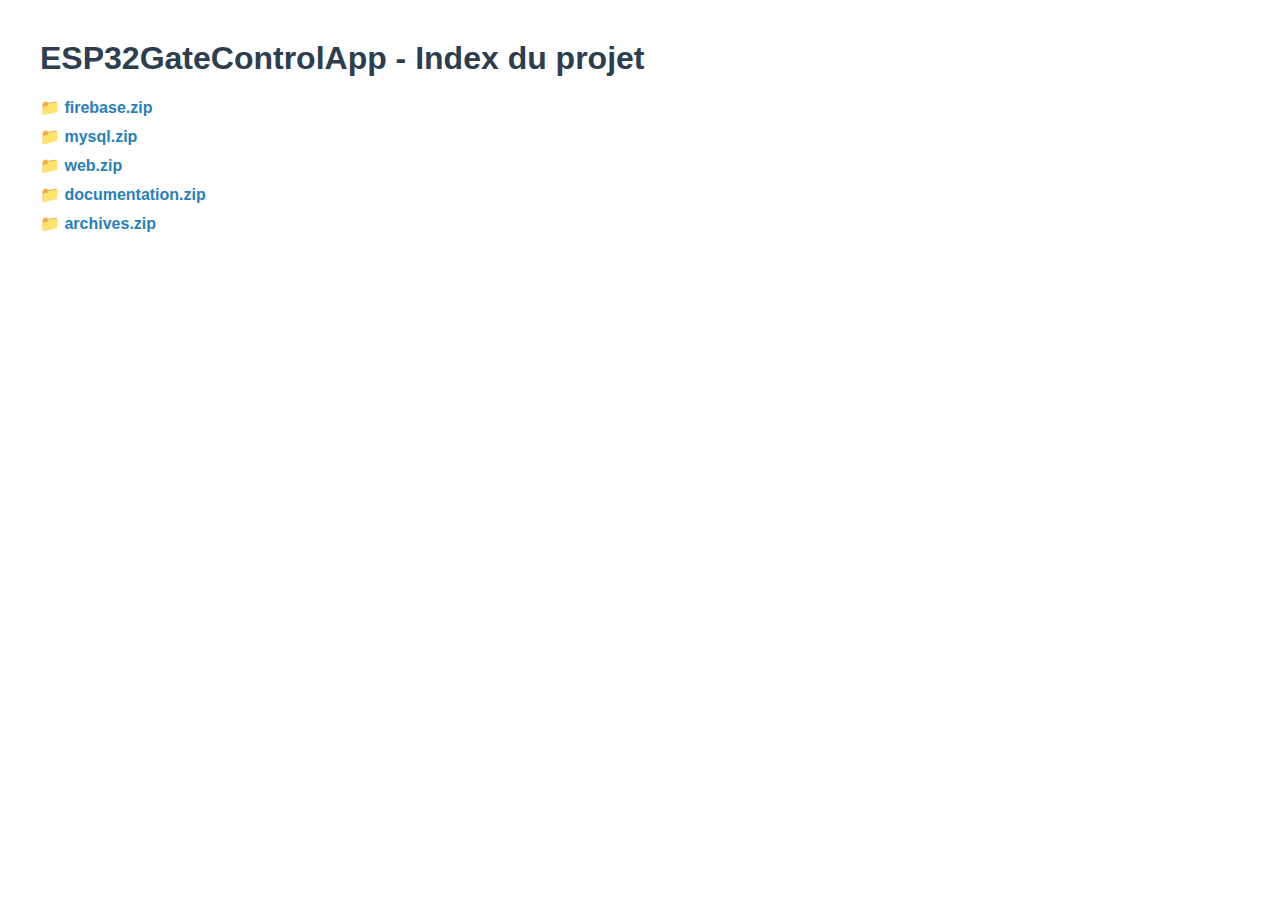
<file: index.html>
<!DOCTYPE html>
<html lang="fr">
<head>
    <meta charset="UTF-8">
    <title>ESP32GateControlApp - Index</title>
    <style>
        body { font-family: Arial, sans-serif; margin: 40px; }
        h1 { color: #2c3e50; }
        ul { list-style-type: none; padding: 0; }
        li { margin: 10px 0; }
        a { text-decoration: none; color: #2980b9; font-weight: bold; }
        a:hover { text-decoration: underline; }
    </style>
</head>
<body>
    <h1>ESP32GateControlApp - Index du projet</h1>
    <ul>
        <li><a href="firebase.zip">📁 firebase.zip</a></li>
        <li><a href="mysql.zip">📁 mysql.zip</a></li>
        <li><a href="web.zip">📁 web.zip</a></li>
        <li><a href="documentation.zip">📁 documentation.zip</a></li>
        <li><a href="archives.zip">📁 archives.zip</a></li>
    </ul>
</body>
</html>
</file>
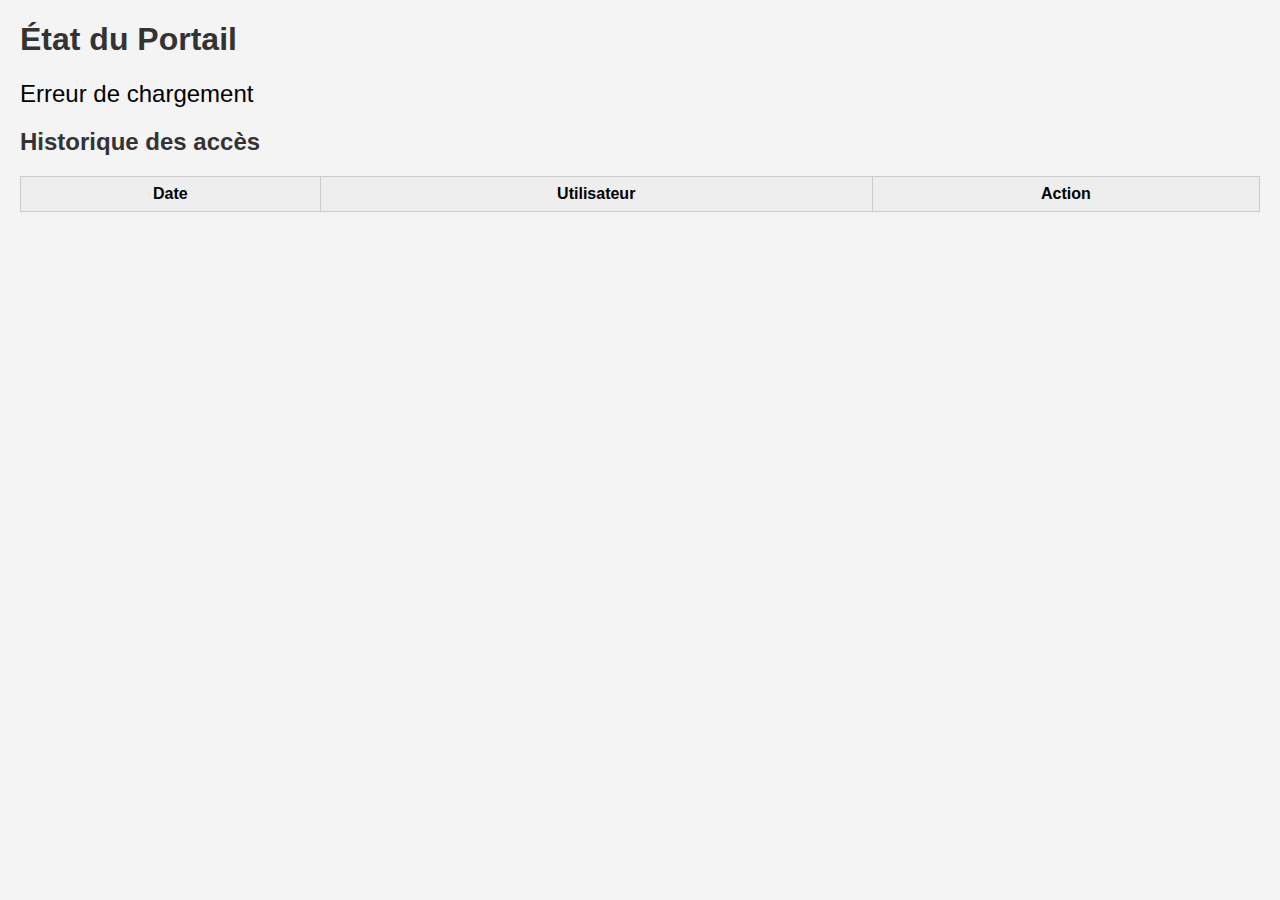
<file: web/index.html>
<!DOCTYPE html>
<html lang="fr">
<head>
    <meta charset="UTF-8">
    <title>ESP32 Gate Control</title>
    <link rel="stylesheet" href="style.css">
</head>
<body>
    <h1>État du Portail</h1>
    <div id="gate-status">Chargement...</div>

    <h2>Historique des accès</h2>
    <table id="log-table">
        <thead>
            <tr><th>Date</th><th>Utilisateur</th><th>Action</th></tr>
        </thead>
        <tbody></tbody>
    </table>

    <script src="script.js"></script>
</body>
</html>
</file>
<file: web/style.css>
body {
    font-family: Arial, sans-serif;
    margin: 20px;
    background-color: #f4f4f4;
}
h1, h2 {
    color: #333;
}
#gate-status {
    font-size: 1.5em;
    margin-bottom: 20px;
}
table {
    width: 100%;
    border-collapse: collapse;
    background-color: #fff;
}
th, td {
    border: 1px solid #ccc;
    padding: 8px;
    text-align: center;
}
thead {
    background-color: #eee;
}
</file>
